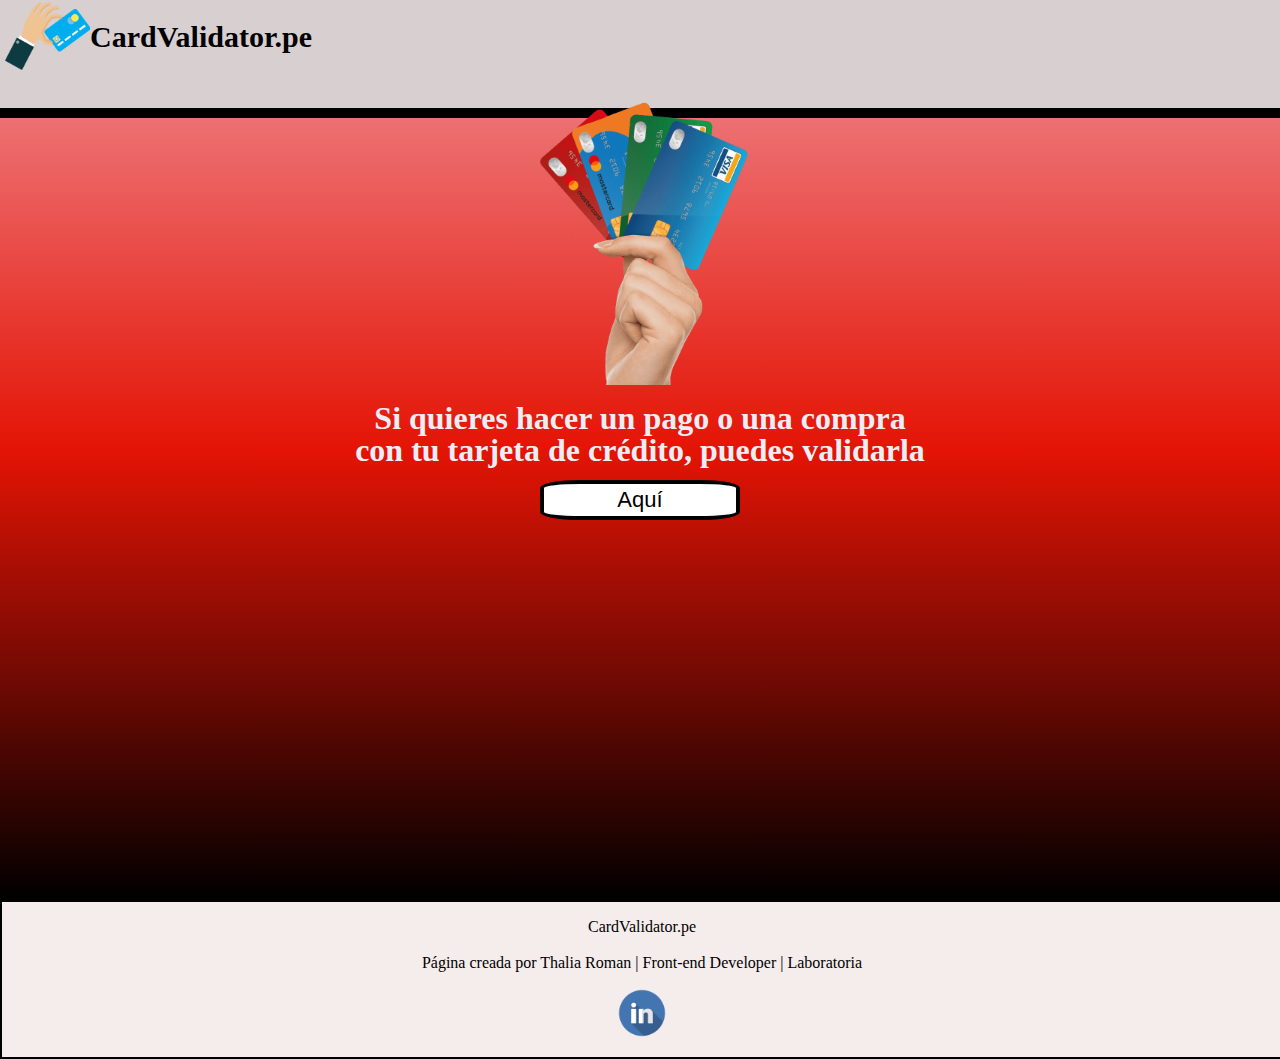
<file: index.html>
<!DOCTYPE html>
<html>
  <head>
    <meta charset="utf-8">
    <meta name="viewport" content="width=device-width, initial-scale=1, maximum-scale=1">
    <title>cardValidator.pe</title>
    <link rel="icon" href="./images/logo.png">
    <link rel="stylesheet" href="style.css" />
  </head> 

  <body>
<div>
    <header>
      <div id="header">
        <img id="cardlogo" src="./images/logo.png">
        <h1 class="logo">CardValidator.pe</h1>
      </div>
    </header>
  </div>

    <main>
    <div id="inicio">

      <img id="cards" src="./images/mano-tarjetas.png">
      <h1 class="invitacion"> Si quieres hacer un pago o una compra <br> <br>con tu tarjeta de crédito, puedes validarla</h1>
      <input type="button" value="Aquí" id="iniciar"> <br><br> 

    </div>

    <div id="numerodetarjeta">
      <form class="franquicias">
      <h4 class="tutarjeta"> Tu tarjeta es: </h4>
        <input type="radio" id="visa" name="card" value="Visa"> Visa
        <input type="radio" id="MasterCard" name="card" value="Mastercard"> MasterCard
        <input type="radio" id="Amex" name="card" value="American Express"> American Express 
        <input type="radio" id="Dinners" name="card" value="Dinners Club"> Dinnes Club <br><br>
      </form>
        <div id="rectangulo">
          <img id="chip" src="./images/sim-card-chip.png">
          <label id="label"> Ingresa los números de tu tarjeta: </label>
          <input type="number" required name="texBox" id="cardNumber" oninput= "javascript:if (this.value.length > this.maxLength) this.value = this.value.slice(0, this.maxLength);"   
          maxlength ="16"/><br><br>
          <p id="textarjeta"> My Card </p>
        </div>
        
       <br><br><input type="button" name="botonvalidar" value="Validar tarjeta" id="botonvalidar">

    </div>

    <div id="resultado">
      <div id="rectangulo2">
        <img id="chip2" src="./images/sim-card-chip.png">
        <p id="masked"></p>
        <p id="mycard"> My Card </p>
      </div>

       <br><p id="valida"></p>

      <br><p id="invalida"></p>

      <br><input type=" button" value="Validar otra tarjeta" id="volver">

    </div>

  
    </main> 
    
<div>
    <footer>
      <div id="footer">
        <p> CardValidator.pe<br><br>
        Página creada por Thalia Roman | Front-end Developer | Laboratoria </p>
        <img id="in" src= "./images/logo-linkedin.png">
      </div>
    </footer>
    </div>

    <script src="index.js" type="module"></script>
    
  </body>
</html>
</file>
<file: style.css>
html,body,main {
    height: 100%;
    margin:0 auto;
}

*{
    text-align: center;
}


#header{
    background:rgb(216, 208, 208);
    color:black;
    position: fixed;
    top: 0; 
    width: 100%;
    border-bottom:10px solid black ;  
    height: 12%;
}

.logo{
    font-size: 30px;
    text-align:left;
    font-family: georgia, serif;
    margin-left: 20px;
}

#cardlogo{
    width:85px;
    height:70px;
    float:left;
    margin-left:5px;
}

#inicio{
    background:-webkit-linear-gradient(#f09199, #e41405,black);
    height: 100%;
    width:100%;
}

.invitacion{
    text-align:center;
    color:rgb(237, 237, 245);
    border-color:black;
    line-height: 16px;
}

#iniciar{
    width: 200px;
    height: 40px;
    background-color:white;
    border-radius: 20%;
    border: 4px solid black;
    text-align: center;
    font-size:22px; 
    color:black;    
    font-weight: 3px;    
    float:bottom;
    cursor: pointer;
}

#cards{
    position:relative; 
    width: 300px;
    height: 300px; 
    margin-top: 85px;
}
input[type=number]::-webkit-inner-spin-button,
input[type=number]::-webkit-outer-spin-button {
    -webkit-appearance: none;
    margin: 0;
}

input[type=number] {
    -moz-appearance:textfield;
}

#numerodetarjeta{
    display: none;
    background:-webkit-linear-gradient(#f09199, #e41405,black);
    height: 100%;
    overflow: hidden;
    }

#cardNumber{
    background:white;
    width: 280px;
    height: 25px;
    font-size: 24px;
    margin-top: 35px;
}

#rectangulo {
    width: 340px;
    height: 190px;
    background: -webkit-linear-gradient(#948d8d, #312f2e,rgb(13, 13, 88),black);
    border-radius: 8%;
    margin:0 auto;
    border:2px solid rgb(5, 5, 5);
    margin-top:0%;
    float:center;
    }

#chip{
    width: 50x;
    height: 50px;
    float:left;
    margin:10px 10px;
}

#label{
    background: 0%;
    font-size:20px;
    margin-top: 10px;
    position: absolute;
    text-align:center;
    color:white;
}

#textarjeta{
    text-align:right;
    color: white;
    font-size:30px;
    margin: 0px 10px;
}

.franquicias{
    font-size:30px;
}

.tutarjeta{
    color:white;
    font-size:35px;
    margin-top:100px;
}

#botonvalidar{
width: 200px;
height: 40px;
background-color:white;
border-radius: 20%;
border: 4px solid black;
text-align: center;
font-size:22px; 
color:black;    
font-weight: 3px;
cursor: pointer;
}

#resultado{
display: none;
background:-webkit-linear-gradient(#f09199, #e41405,black);
height:100%;
font-size:25px;
overflow:hidden;
}

#chip2{
    width: 50x;
    height: 50px;
    float:left;
    margin-left:10px;
    margin-top: 10px;
    
}
#mycard{
    text-align: right;
    color:white;
    font-size:30px;
    margin-right: 7px;
    margin-bottom:0px;
}

#valida{
    font-size: 50 px;
    font-weight:4px;
    color: white;
}


#invalida{
    font-size: 50 px;
    font-weight:4px;
    color: white;
}

#volver{
    width: 200px;
    height: 40px;
    background-color:white;
    border-radius: 20%;
    border: 4px solid black;
    text-align: center;
    font-size:22px;
    color:black;
    font-weight: 3px;
    cursor: pointer;
}

#masked{
margin-top:25%;
background:white;
margin-left: 20px;
margin-right: 20px;
}

#rectangulo2 {
    width: 340px;
    height: 190px;
    background: -webkit-linear-gradient(#948d8d, #312f2e,rgb(13, 13, 88),black);
    border-radius: 8%;
    border: 2px solid rgb(5, 5, 5);
    margin-left:37%;
    margin-top:10%;
    }
#footer{
    background-color: rgb(245, 236, 236);
    width: 100%;
    height:155px;
    border: 2px solid black;

}

#in{
    width:50px;
    height: 50px;
    float:center;
    cursor: pointer;
}
</file>
